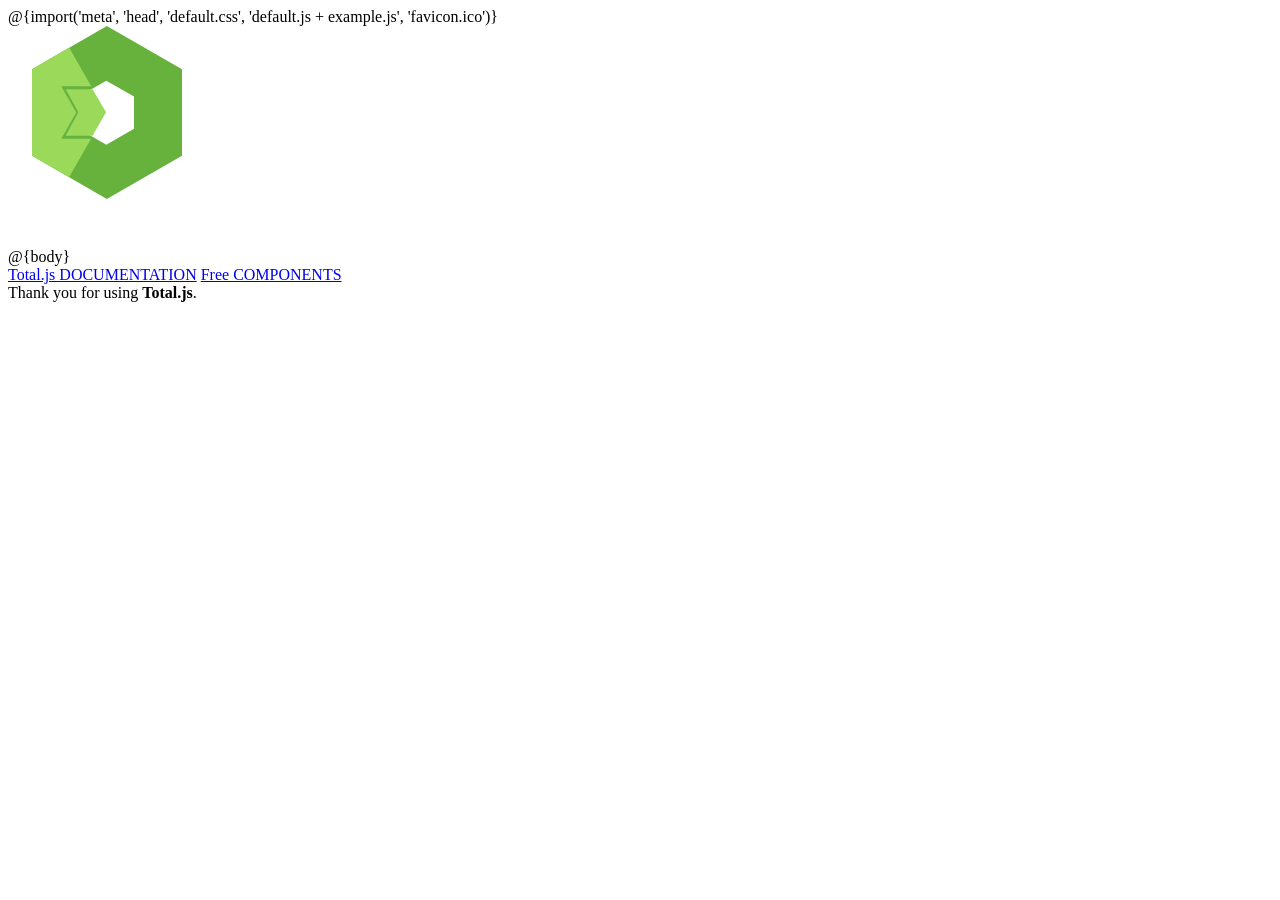
<file: views/layout.html>
<!DOCTYPE html>
<html>
<head>
	<meta charset="utf-8" />
	<meta http-equiv="X-UA-Compatible" content="IE=11" />
	<meta name="format-detection" content="telephone=no" />
	<meta name="viewport" content="width=device-width, initial-scale=1, user-scalable=no" />
	<meta name="robots" content="all,follow" />
	<link rel="stylesheet" href="//cdn.componentator.com/spa.min@18.css" />
	<script src="//cdn.componentator.com/spa.min@18.js"></script>
	@{import('meta', 'head', 'default.css', 'default.js + example.js', 'favicon.ico')}
</head>
<body data---="exec">

	<div class="container-background">
		<div class="container">
			<div class="center">
				<svg width="200px" height="200px" viewBox="-24 0 200 200" version="1.1" preserveAspectRatio="none" xmlns="http://www.w3.org/2000/svg" xmlns:xlink="http://www.w3.org/1999/xlink" xml:space="preserve" style="fill-rule:evenodd;clip-rule:evenodd;stroke-linejoin:round;stroke-miterlimit:1.41421;"><path d="M74.819,0l-74.819,43.266l0,86.532l74.819,43.265l75.181,-43.265l0,-86.532l-75.181,-43.266ZM74.318,54.683l27.682,15.924l0,32.049l-27.682,16.025l-27.818,-16.025l0,-32.049l27.818,-15.924Z" style="fill:#67b13d;fill-rule:nonzero;"/><path d="M37.049,21.598l-37.049,21.552l0,86.532l37.103,21.578l22.147,-38.642l0,0.046l-29.934,0l14.953,-26.248l-14.953,-26.252l29.934,0l0,0.103l-22.201,-38.669Z" style="fill:#9ad959;fill-rule:nonzero"/><path d="M33.633,63.164l12.697,23.005l-12.697,23.495l26.936,0l13.49,-23.453l-13.49,-23.047l-26.936,0Z" style="fill:#9ad959;fill-rule:nonzero"/></svg>
			</div>
			<br />
			@{body}
		</div>
	</div>
	<footer>
		<a href="http://docs.totaljs.com" target="_blank" class="linkbutton">Total.js DOCUMENTATION</a>
		<a href="http://componentator.com" target="_blank" class="linkbutton">Free COMPONENTS</a>

		<div>
			Thank you for using <b>Total.js</b>.
		</div>
	</footer>

</body>
</html>
</file>
